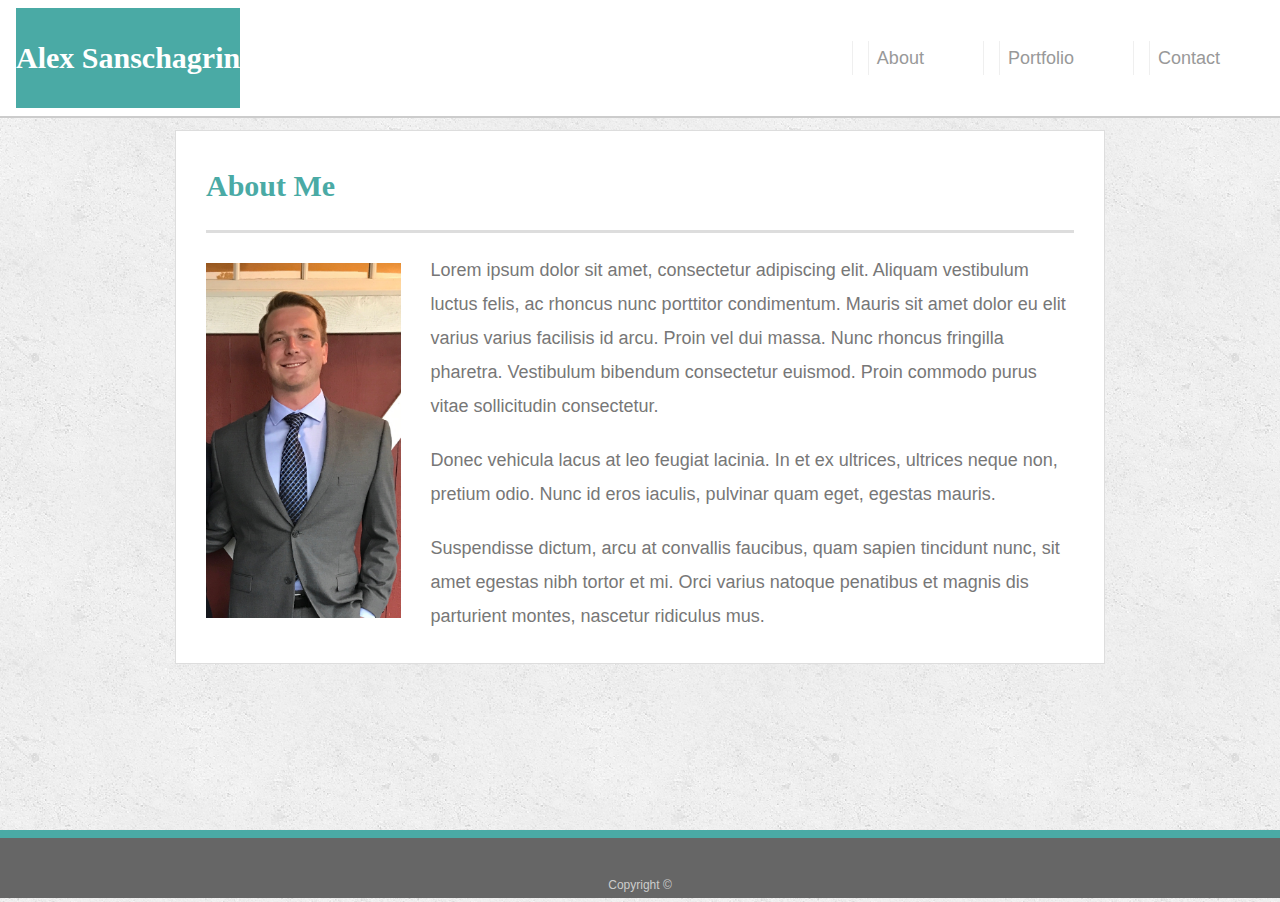
<file: index.html>
<!DOCTYPE html>
<html lang="en-us">

<head>
  <meta charset="UTF-8">
  <meta name = "viewport" content = "width-device-widt, inital-scale=1">

  <link rel="stylesheet" href="https://stackpath.bootstrapcdn.com/bootstrap/4.3.1/css/bootstrap.min.css" integrity="sha384-ggOyR0iXCbMQv3Xipma34MD+dH/1fQ784/j6cY/iJTQUOhcWr7x9JvoRxT2MZw1T" crossorigin="anonymous">

  <link rel="stylesheet" type="text/css" href="assets/css/style.css">

  <title>About | Alex Sanschagrin</title>
</head>

<body>

  <nav class="navbar navbar-expand-md">
    <a class="navbar-brand" href="index.html">Alex Sanschagrin</a>
    <button class="navbar-toggler" type="button" data-toggle="collapse" data-target="#navbarNav" aria-controls="navbarNav" aria-expanded="false" aria-label="Toggle navigation">
      <span class="navbar-toggler-icon"></span>
    </button>
    <div class="collapse navbar-collapse" id="navbarNav">
      <ul class="navbar-nav">
        <li class="nav-item active">
          <a class="nav-link" href="index.html">About <span class="sr-only">(current)</span></a>
        </li>
        <li class="nav-item">
          <a class="nav-link" href="portfolio.html">Portfolio</a>
        </li>
        <li class="nav-item">
          <a class="nav-link" href="contact.html">Contact</a>
        </li>
      </ul>
    </div>
  </nav>

  <div id="main-container" class="container">
    <section class="main-section">
      <h1>About Me</h1>
        <div class="row">
            <div class="col-md-3">
                <img src="assets/images/Headshot.jpg" class="auth-image" alt="Alex">
            </div>
            <div class="col-md-9">
                <p>Lorem ipsum dolor sit amet, consectetur adipiscing elit. Aliquam vestibulum luctus felis, ac rhoncus nunc porttitor condimentum. Mauris sit amet dolor eu elit varius varius facilisis id arcu. Proin vel dui massa. Nunc rhoncus fringilla pharetra. Vestibulum bibendum consectetur euismod. Proin commodo purus vitae sollicitudin consectetur.</p>

                <p>Donec vehicula lacus at leo feugiat lacinia. In et ex ultrices, ultrices neque non, pretium odio. Nunc id eros iaculis, pulvinar quam eget, egestas mauris.</p>

                <p>Suspendisse dictum, arcu at convallis faucibus, quam sapien tincidunt nunc, sit amet egestas nibh tortor et mi. Orci varius natoque penatibus et magnis dis parturient montes, nascetur ridiculus mus.</p>
            </div>
        </div>
    </section>

  </div>

  <footer>
    <div class="container">
      Copyright &copy; 
    </div>
  </footer>
</body>

</html>
</file>
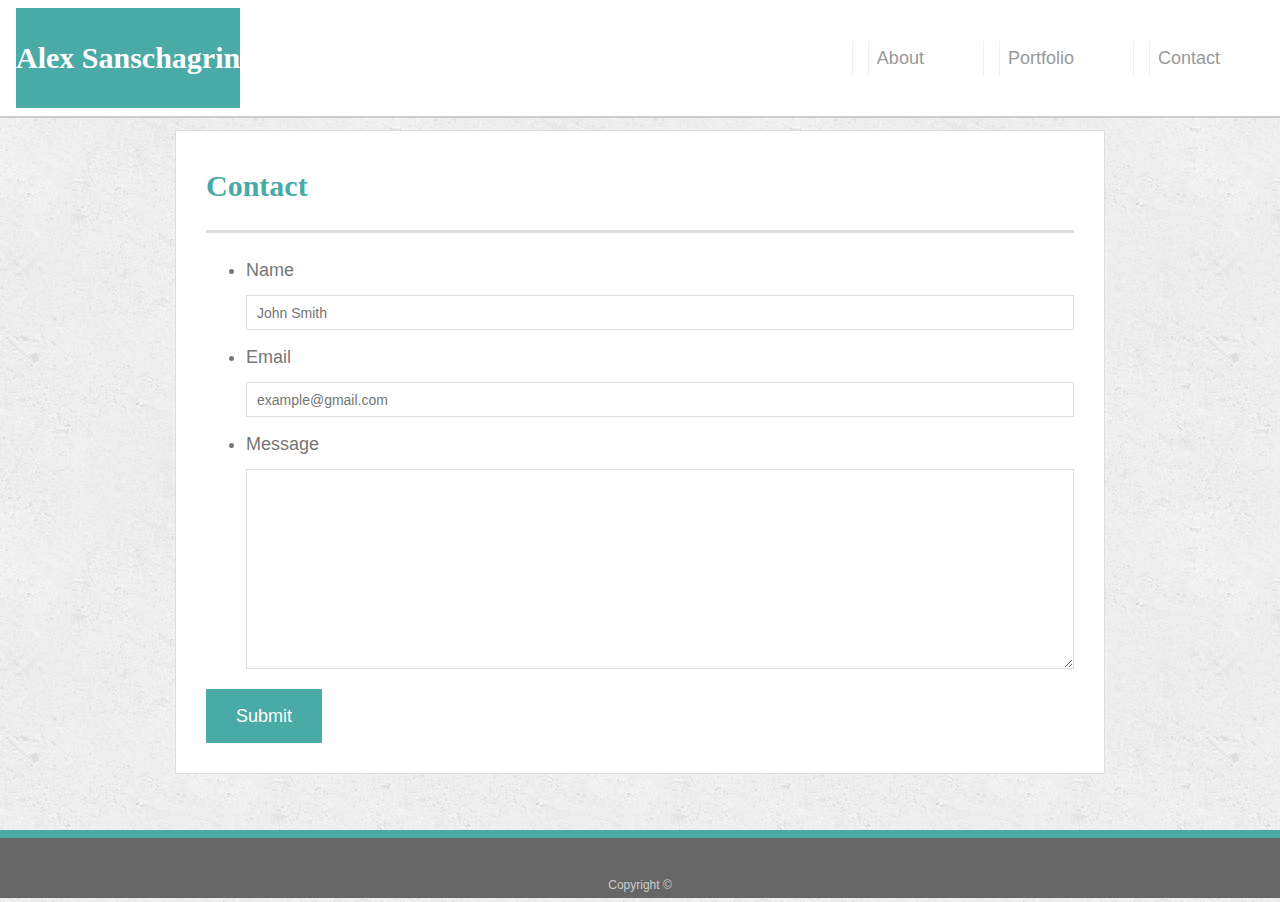
<file: contact.html>
<!DOCTYPE html>
<html lang="en-us">

<head>
  <meta charset="UTF-8">
  <meta name = "viewport" content = "width-device-widt, inital-scale=1">
  <link rel="stylesheet" href="https://stackpath.bootstrapcdn.com/bootstrap/4.3.1/css/bootstrap.min.css" integrity="sha384-ggOyR0iXCbMQv3Xipma34MD+dH/1fQ784/j6cY/iJTQUOhcWr7x9JvoRxT2MZw1T" crossorigin="anonymous">
  <link rel="stylesheet" type="text/css" href="assets/css/style.css">
  <title>Contact | Alex Sanschagrin</title>
</head>

<body>

<nav class="navbar navbar-expand-md">
    <a class="navbar-brand" href="index.html">Alex Sanschagrin</a>
    <button class="navbar-toggler" type="button" data-toggle="collapse" data-target="#navbarNav" aria-controls="navbarNav" aria-expanded="false" aria-label="Toggle navigation">
      <span class="navbar-toggler-icon"></span>
    </button>
    <div class="collapse navbar-collapse" id="navbarNav">
      <ul class="navbar-nav">
        <li class="nav-item active">
          <a class="nav-link" href="index.html">About </a>
        </li>
        <li class="nav-item">
          <a class="nav-link" href="portfolio.html">Portfolio</a>
        </li>
        <li class="nav-item">
          <a class="nav-link" href="contact.html">Contact<span class="sr-only">(current)</span></a>
        </li>
      </ul>
    </div>
  </nav>

  <div id="main-container" class="container">
    <section class="main-section">
      <h1>Contact</h1>

      <form id="contact-form">
        <ul>
          <li>
            <label for="name">Name</label>
            <input type="text" id="name" name="name" placeholder="John Smith" required="required">
          </li>
          <li>
            <label for="email">Email</label>
            <input type="email" id="email" name="email" placeholder="example@gmail.com" required="required">
          </li>
          <li>
            <label for="message">Message</label>
            <textarea id="message" name="message" required="required"></textarea>
          </li>
        </ul>
        <input type="submit">
      </form>

    </section>

  </div>

  <footer>
    <div class="container">
      Copyright &copy; 
    </div>
  </footer>
</body>

</html>
</file>
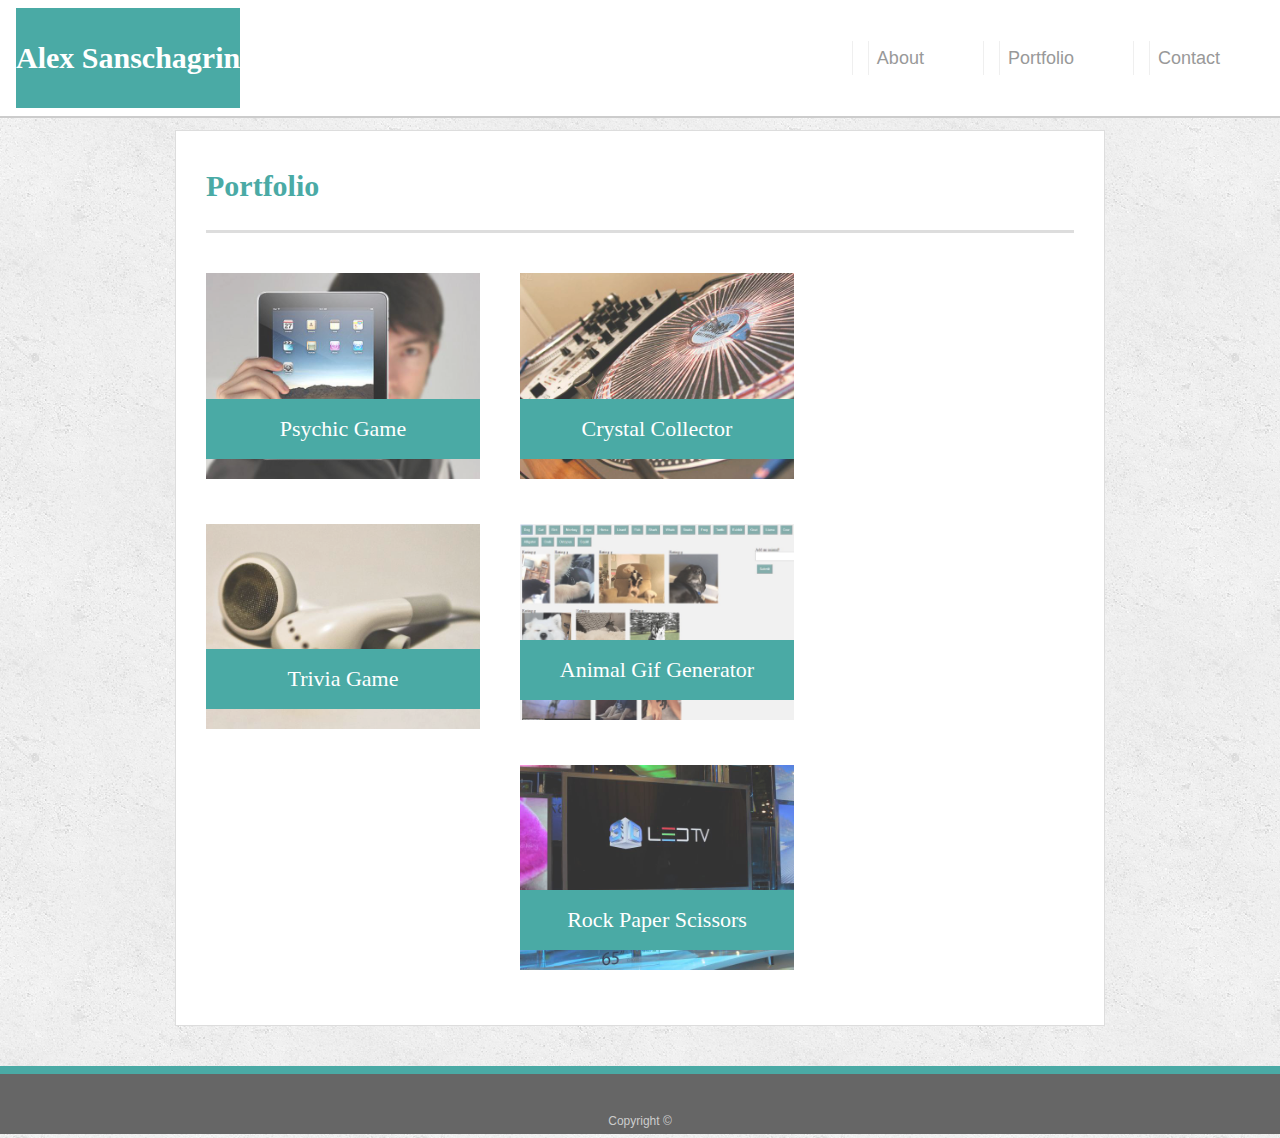
<file: portfolio.html>
<!DOCTYPE html>
<html lang="en-us">

<head>
  <meta charset="UTF-8">
  <meta name = "viewport" content = "width-device-widt, inital-scale=1">
  <link rel="stylesheet" href="https://stackpath.bootstrapcdn.com/bootstrap/4.3.1/css/bootstrap.min.css" integrity="sha384-ggOyR0iXCbMQv3Xipma34MD+dH/1fQ784/j6cY/iJTQUOhcWr7x9JvoRxT2MZw1T" crossorigin="anonymous">
  <link rel="stylesheet" type="text/css" href="assets/css/style.css">
  <title>Portfolio | Alex Sanschagrin</title>
</head>

<body>

 <nav class="navbar navbar-expand-md">
    <a class="navbar-brand" href="index.html">Alex Sanschagrin</a>
    <button class="navbar-toggler" type="button" data-toggle="collapse" data-target="#navbarNav" aria-controls="navbarNav" aria-expanded="false" aria-label="Toggle navigation">
      <span class="navbar-toggler-icon"></span>
    </button>
    <div class="collapse navbar-collapse" id="navbarNav">
      <ul class="navbar-nav">
        <li class="nav-item active">
          <a class="nav-link" href="index.html">About </a>
        </li>
        <li class="nav-item">
          <a class="nav-link" href="portfolio.html">Portfolio<span class="sr-only">(current)</span></a>
        </li>
        <li class="nav-item">
          <a class="nav-link" href="contact.html">Contact</a>
        </li>
      </ul>
    </div>
  </nav>
  

  <div id="main-container" class="container">
    <section class="main-section">
      <h1>Portfolio</h1>

      <div class="work">
        <a href="file:///C:/Users/asans/OneDrive/Desktop/CodingBootCamp/Homework_3/Psychic-Game/index.html"target="_blank"><img src="assets/images/technics-q-c-640-480-1.jpg" alt="Word Guess"></a>
        <a href="file:///C:/Users/asans/OneDrive/Desktop/CodingBootCamp/Homework_3/Psychic-Game/index.html"target="_blank"><h3>Psychic Game</h3></a>
      </div>

      <div class="work">
          <a href="https://asanscha.github.io/unit-4-game/"target="_blank"><img src="assets/images/technics-q-c-640-480-2.jpg" alt="Crystal Collector"></a>

        <h3>Crystal Collector</h3>
      </div>

      <div class="work">
       
        <img src="assets/images/technics-q-c-640-480-5.jpg" alt="Trivia Game">

        <h3>Trivia Game</h3>
      </div>

      <div class="work">
        <a href="https://asanscha.github.io/animalGifs/"target="_blank"><img src="assets/images/animalGif.JPG" alt="Animal Gif Generator"></a>
        <a href="https://asanscha.github.io/animalGifs/"target="_blank"><h3>Animal Gif Generator</h3></a>
      </div>

      <div class="work">
        <img src="assets/images/technics-q-c-640-480-9.jpg" alt="Rock Paper Scissors">

        <h3>Rock Paper Scissors</h3>
      </div>

    </section>

  </div>

  <footer>
    <div class="container">
      Copyright &copy;
    </div>
  </footer>
</body>

</html>
</file>
<file: assets/css/style.css>
body {
  font-family: Arial, "Helvetica Neue", Helvetica, sans-serif;
  font-size: 18px;
  line-height: 34px;
  color: #777777;
  background: url("../images/concrete_seamless.png");
}

* {
  box-sizing: border-box;
}

/* general */

.container {
  width: 100%;
  max-width: 960px;
  margin: 0 auto;
  clear: both;
}

h1,
h2,
h3,
p {
  margin-bottom: 20px;
}

p:last-child {
  margin-bottom: 0;
}

h1,
h2,
h3 {
  font-family: Georgia, Times, "Times New Roman", serif;
  font-weight: 700;
  color: #4aaaa5;
}

h1 {
  padding-bottom: 20px;
  font-size: 30px;
  line-height: 49px;
  border-bottom: 3px solid #dddddd;
}

h2,
h3 {
  font-size: 22px;
}


/* navigation bar */
.navbar {
  position: fixed;
  z-index: 99;
  width: 100%;
  margin: 0 0 30px;
  overflow: auto;
  color: #ffffff;
  background: #ffffff;
  border-bottom: 2px solid #cccccc;
}

.navbar-brand {
  font-family: Georgia, Times, "Times New Roman", serif;
  font-size: 30px;
  font-weight: 700;
  line-height: 90px;
  color: #ffffff;
  text-align: center;
  text-decoration: none;
  background: #4aaaa5;
  
}

.nav-link,
.nav-item {
  margin-right: 1em !important;
  display: inline-block;
  margin-left: 15px;
  line-height: 18px;
  color: #999;
  text-decoration: none;
  border-left: 1px solid #efefef;
  
}
.nav-link:hover {
  color: gray;
}
.navbar-collapse {
  justify-content: flex-end;
}




footer {
  padding: 30px 0;
  clear: both;
  font-size: 12px;
  color: #ffffff;
  color: #cccccc;
  text-align: center;
  background: #666666;
  border-top: 8px solid #4aaaa5;
  height: 50px;
}

h3, h2 {
  padding-bottom: 20px;
  margin-bottom: 15px;
  line-height: 22px;
  border-bottom: 2px solid #eeeeee;
}

/* main */

#main-container {
  padding-top: 130px;
  min-height: calc(100vh - 70px);
}

.main-section {
  float: left;
  width: 100%;
  max-width: 960px;
  padding: 30px;
  margin: 0 0 40px;
  background: #ffffff;
  border: 1px solid #dddddd;
}

/* portfolio page */

.work {
  position: relative;
  float: left;
  width: 274px;
  margin: 20px 0 25px;
  overflow: auto;
}

.work:nth-child(even) {
  margin-right: 40px;
}

.work img {
  width: 100%;
  border: 0 none;
  opacity: 0.8;
}

.work h3 {
  position: absolute;
  bottom: 20px;
  width: 100%;
  padding: 15px;
  margin-bottom: 0;
  font-weight: 300;
  line-height: 30px;
  color: #ffffff;
  text-align: center;
  background: #4aaaa5;
  border-bottom: 0;
}

.auth-image {
  float: left;
  width: 200px;
  max-width: 100%;
  height: auto;
  margin-top: 10px;
  margin-right: 25px;
}

/* contact page */

#contact-form ul {
  margin-bottom: 20px;
}

#contact-form li {
  margin-bottom: 10px;
}

label,
input[type=text],
input[type=email],
textarea {
  display: block;
  width: 100%;
}

input[type=text],
input[type=email],
textarea {
  height: 35px;
  padding: 0 10px;
  font-size: 14px;
  border: 1px solid #dddddd;
}

textarea {
  height: 200px;
}

input[type=submit] {
  padding: 10px 30px;
  font-size: 18px;
  color: #ffffff;
  cursor: pointer;
  background: #4aaaa5;
  border: 0 none;
}
</file>
